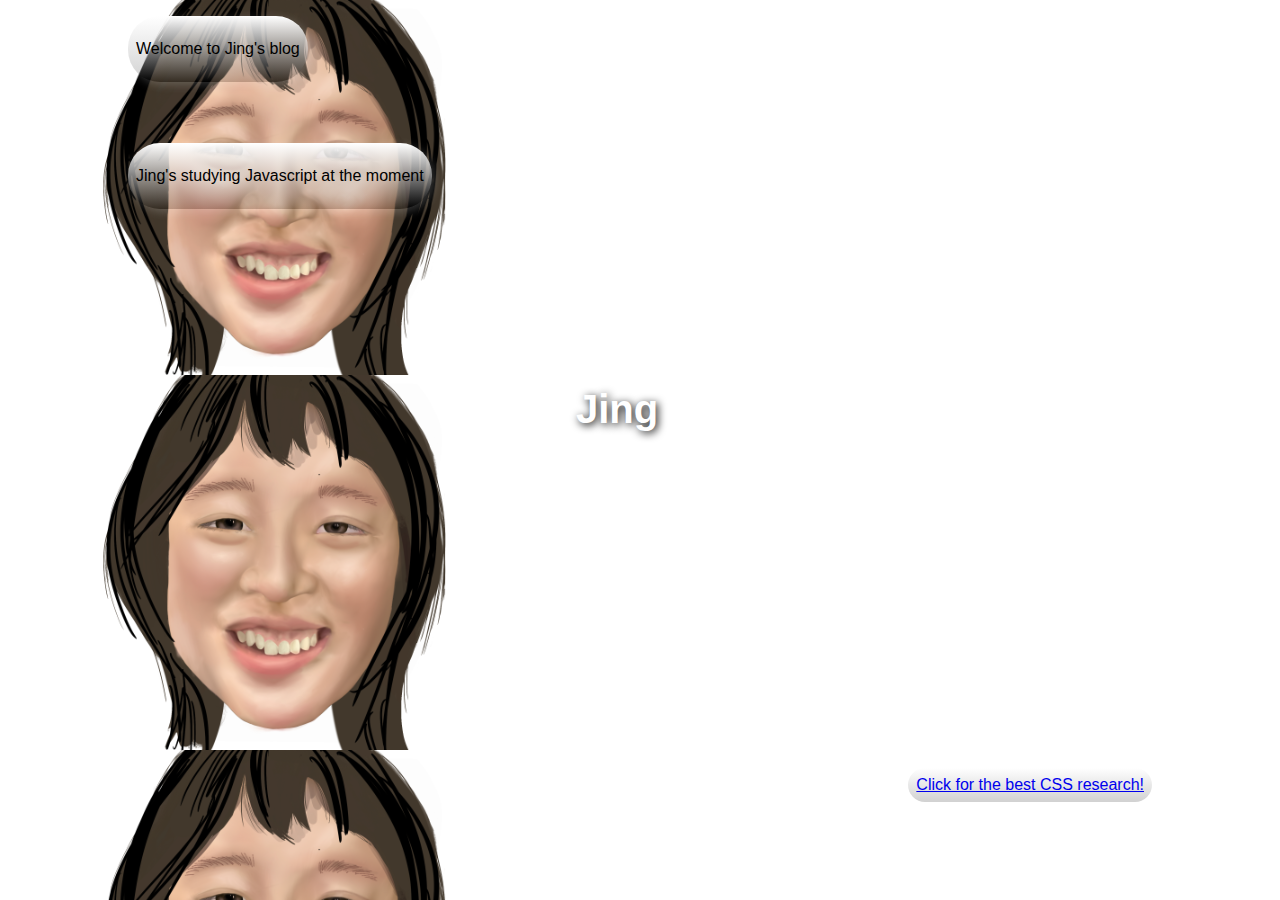
<file: index.html>
<!DOCTYPE html>
<html lang="en">
  <head>
    <title>Jing brandnew blog</title>
    <meta charset="UTF-8">
    <meta name="viewport" content="width=device-width, initial-scale=1" />
    <link href="styles/new.css" rel="stylesheet" type="text/css">
 </head>



 <body>
   <div class="box-style" id="welcome-text">
     <p> Welcome to Jing's blog </p>
   </div> <br> 
   <!-- <br><br><br> -->
   <div class="box-style" id="jing-up-to">
    <p>Jing's studying Javascript at the moment</p>
   </div>
   
   <div class="center-heading">
     <h1>Jing</h1>
   </div><br>
   
   <div class="box-style" id="click-text">
     <a href="blog/html-css.html"> Click for the best CSS research!</a>
   </div>  

 </body>
    
  






</html>
</file>
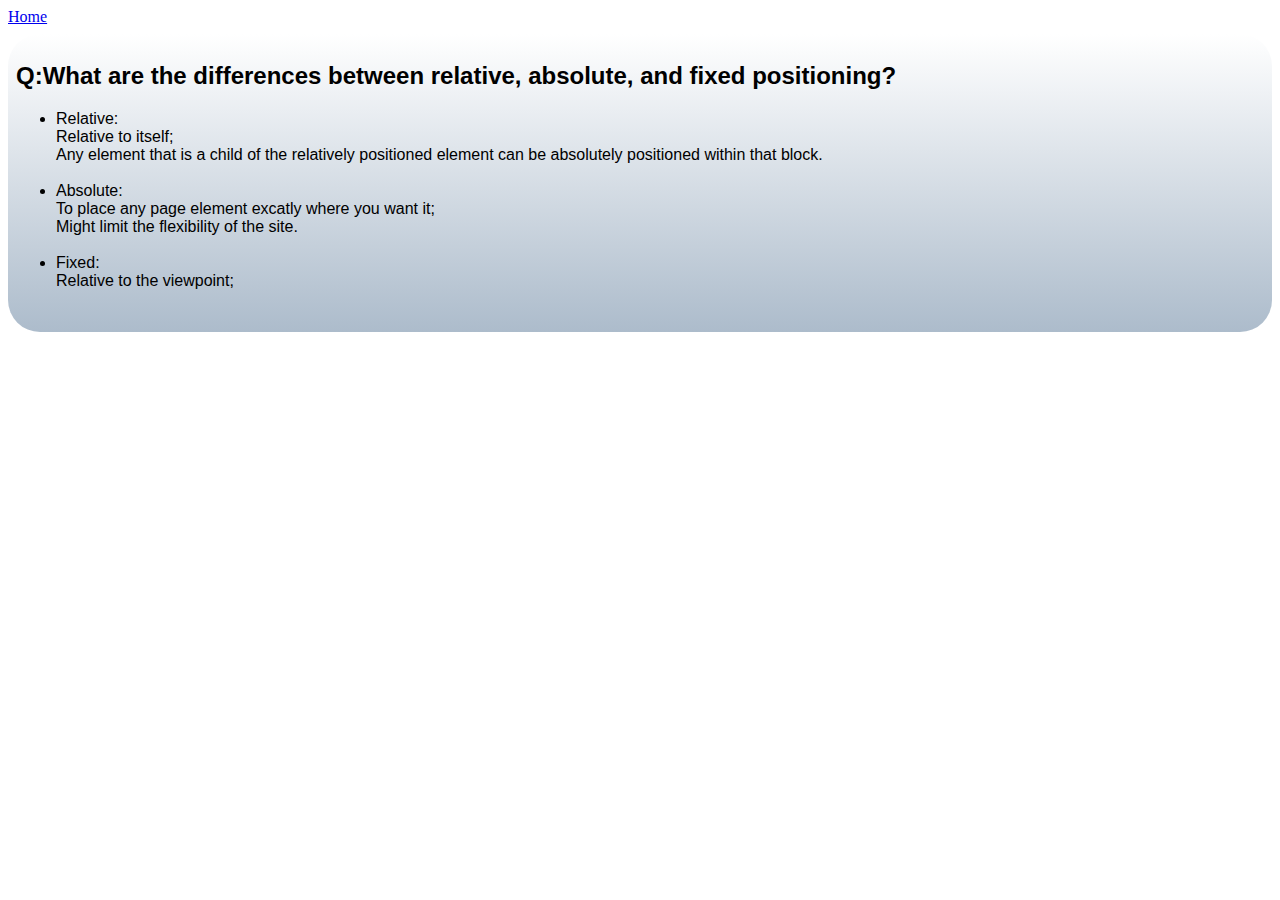
<file: blog/html-css.html>
<!DOCTYPE html>
<html lang="en">
  <head>
    <title>The BEST CSS RESEARCH</title>
    <meta charset="UTF-8">
    <meta name="viewport" content="width=device-width, initial-scale=1" />
    <link href="../styles/html-css.css" rel="stylesheet" type="text/css">
 </head>

<body>
  <div>
    <a href="../index.html">Home</a>
  </div>
  <div class="position-question">
    <h2>Q:What are the differences between relative, absolute, and fixed positioning?</h2>
    <p>
      <ul>
        <li>Relative: <br>
            Relative to itself;<br>
            Any element that is a child of the relatively positioned element can be absolutely positioned within that block. 
          </li><br>
        <li>Absolute: <br>
            To place any page element excatly where you want it;<br>
            Might limit the flexibility of the site.
          </li><br>
        <li>Fixed:<br>
           Relative to the viewpoint;
          </li><br>
      </ul>

    </p>
  </div>

</body>

</html>
</file>
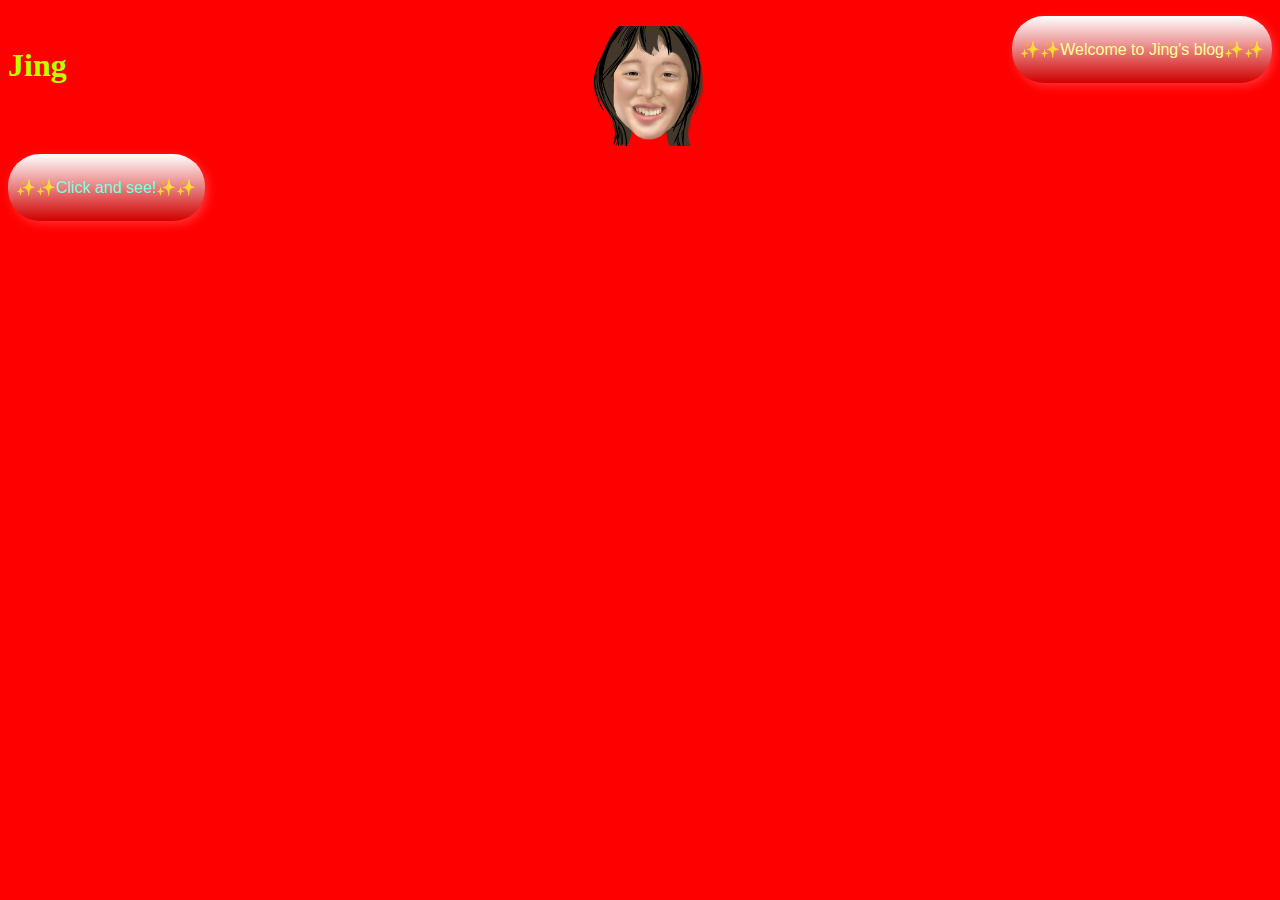
<file: blog/te-houtaewa-template.html>
<!DOCTYPE html>
<html lang="en">
  <head>
    <title>Jing's blog</title> 
    <meta charset="UTF-8">
    <meta name="viewport" content="width=device-width, initial-scale=1" />
    <link href="../styles/main.css" rel="stylesheet" type="text/css">
  </head>

  <body> 
    
   <div> 
     <div class="talk-box" id="welcome-text">
       <p >✨✨Welcome to Jing's blog✨✨</p>
     </div><br>

     <div class="center-heading">
        <h1>Jing</h1>
     </div>

     <div class="self-portrait">
      <img src="../images/jing-self-portrait.png" alt="Jing self-portrait"> </div>
      
     <div class="talk-box" id="click-text">
      <p >✨✨Click and see!✨✨</p></div>
      
   </div>

    <!--
    <div class="J-checkbox"> 
      <label for="Jing01">
        <input id="Jing01" type="checkbox" checked>
      </label>
      <label for="Jing02">
        <input id="Jing02" type="checkbox" checked>
      </label>
      <label for="Jing03">
        <input id="Jing03" type="checkbox" checked>
      </label>
      <label for="Jing04">
        <input id="Jing04" type="checkbox"checked>
      </label>
      <label for="Jing05">
        <input id="Jing05" type="checkbox" checked>
      </label> <br>
      <label for="Jing06">
        <input id="Jing06" type="checkbox">
      </label>
      <label for="Jing07">
        <input id="Jing07" type="checkbox" >
      </label>
      <label for="Jing08">
        <input id="Jing08" type="checkbox" checked>
      </label>
      <label for="Jing09">
        <input id="Jing09" type="checkbox">
      </label>
      <label for="Jing10">
        <input id="Jing10" type="checkbox" >
      </label> <br>
      <label for="Jing11">
        <input id="Jing11" type="checkbox">
      </label>
      <label for="Jing12">
        <input id="Jing12" type="checkbox" >
      </label>
      <label for="Jing13">
        <input id="Jing13" type="checkbox" checked>
      </label>
      <label for="Jing14">
        <input id="Jing14" type="checkbox">
      </label>
      <label for="Jing15">
        <input id="Jing15" type="checkbox" >
      </label> <br>
      <label for="Jing16">
        <input id="Jing16" type="checkbox">
      </label>
      <label for="Jing17">
        <input id="Jing17" type="checkbox" >
      </label>
      <label for="Jing18">
        <input id="Jing18" type="checkbox" checked>
      </label>
      <label for="Jing19">
        <input id="Jing19" type="checkbox">
      </label>
      <label for="Jing20">
        <input id="Jing20" type="checkbox" >
      </label> <br>
      <label for="Jing21">
        <input id="Jing21" type="checkbox" checked>
      </label>
      <label for="Jing22">
        <input id="Jing22" type="checkbox" checked>
      </label>
      <label for="Jing23">
        <input id="Jing23" type="checkbox" checked>
      </label>
      <label for="Jing24">
        <input id="Jing24" type="checkbox">
      </label>
      <label for="Jing25">
        <input id="Jing25" type="checkbox" >
      </label> <br>


    </div>
    -->
   
  </body>
</html>
</file>
<file: styles/new.css>
body{
  /* position: relative; */
  /* width:100%;
  height: auto; */
  background-image: url(../images/jing-self-portrait.png);
  background-size:500px auto;
  background-repeat:repeat-y;
}

  .center-heading{
    /* text-align: center; */
    /* position:absolute; */
    /* display: inline-block; */
    /* width: 150px;
    height: 100px; */
    position: absolute;
    left:45%;
    right:50%;
    top:40%;
    bottom:50%;
    
  }
  
  h1{
    text-align: center;
    font-size: 40px;
    font-family:'Gill Sans', 'Gill Sans MT', Calibri, 'Trebuchet MS', sans-serif;
    color:#ffffff;
    text-shadow: 2px 2px 8px #000000;
  
  }


.box-style{
  font-family: 'Montserrat','Noto Sans SC', sans-serif;
  font-size: 16px;
  color: #000000;
  /* background: white; */
  /* display: inline-block; */
  padding: 0.5rem ;
  border-radius: 2rem;
  box-shadow: 3px 3px 10px rgb(255 255 255 / 20%);
  margin: 0.5rem 0;
  background: linear-gradient(0deg, #0000002e, #ffffff);
}

#welcome-text{
  text-align: center;
  position:absolute;
  left: 10%;
}

#click-text{
  text-align: center;
  position:absolute;
  right: 10%;
  bottom:10%;
}

#jing-up-to{
  text-align: center;
  position: absolute;
  left: 10%;
  top: 15%;

}
</file>
<file: styles/html-css.css>
body{
  background-color: rgb(255, 255, 255);
}


.position-question{
  font-family: 'Montserrat','Noto Sans SC', sans-serif;
  font-size: 16px;
  color: #000000;
  /* background: white; */
  /* display: inline-block; */
  padding: 0.5rem ;
  border-radius: 2rem;
  box-shadow: 3px 3px 10px rgb(255 255 255 / 20%);
  margin: 0.5rem 0;
  background: linear-gradient(0deg, #2c537b64, #ffffff);
}
</file>
<file: styles/main.css>
body{
  background-color: rgb(252, 249, 224);
  /* display: flex; */
  /* align-items: center; */
  /* justify-content: center; */
}

.talk-box{
  font-family: 'Montserrat','Noto Sans SC', sans-serif;
  font-size: 16px;
  color: #000000;
  background: white;
  text-align: center;
  display: block;
  padding: 0.5rem ;
  border-radius: 2rem;
  box-shadow: 3px 3px 10px rgb(255 255 255 / 20%);
  margin: 0.5rem 0;
  background: linear-gradient(0deg, #0000002e, #ffffff);
  /* position:absolute; */
}



#click-text{
  float:right;
}

.center-heading{
  display: block;
  margin-left:auto;
  margin-right: auto;
  position:absolute;
  text-align: center;

}
h1{
  position:absolute;
  
}

.self-portrait, img{
  width: 10rem;
  height: auto;
  display: block;
  margin-left:auto;
  margin-right: auto;
}


.J-checkbox{
  width:200px;
  height: auto;
}


@media (min-width: 320px){
  body {
    background-color: white;
  }

  #welcome-text{
    float:left;
  }

  h1{
    color: green;
  }

}

@media (min-width: 768px){
  #welcome-text{
    float: right;
    color: rgb(255, 255, 146);
  }
  h1{
    color: rgb(187, 255, 0);
  }

  #click-text{
    float:left;
    color: rgb(123, 255, 224);
  }

  body{
    background-color: #ff0000;
  }
}
</file>
